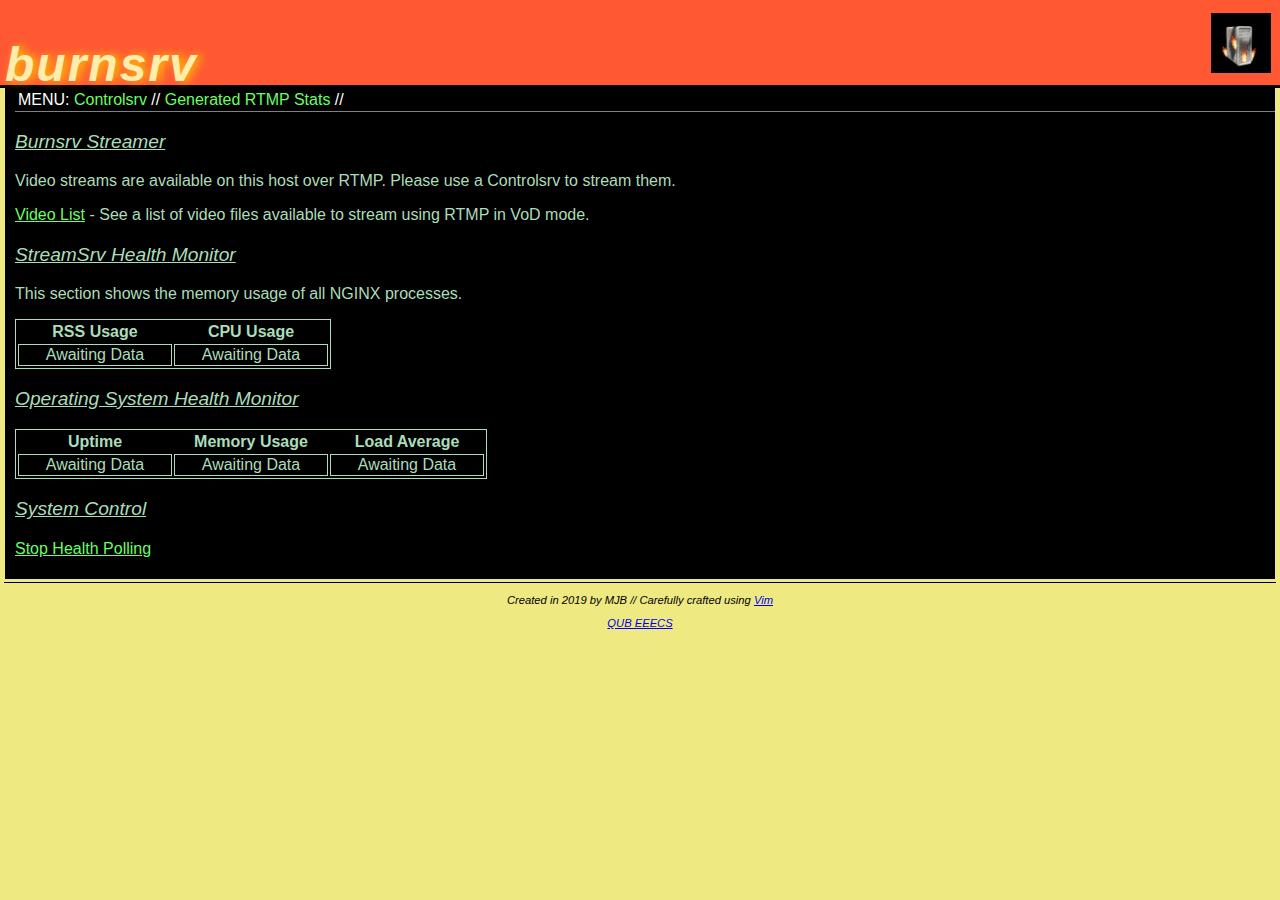
<file: util/burnsrv_setup/www/html/index.html>
<!DOCTYPE HTML PUBLIC "-//W3C//DTD HTML 4.01//EN" "http://www.w3.org/TR/html4/strict.dtd">

<html>
<head>
	<meta content="text/html; charset=utf-8" http-equiv="Content-Type">
    <meta name="viewport" content="width=device-width, initial-scale=1.0">
	<title>burnsrv</title>
	<link rel="stylesheet" type="text/css" href="styles/layout_main.css">
    <!-- JavaScript to update health stats. -->
    <script type="text/javascript">
        var sysstats;
        var sysReq = new XMLHttpRequest();
            sysReq.onreadystatechange = function() {
                if (this.readyState == 4 && this.status == 200) {
                     sysstats = JSON.parse(sysReq.responseText);
                     document.getElementById("uptime").innerHTML = sysstats.uptime;
                     document.getElementById("loadAvg").innerHTML = sysstats.loadAvg;
                     document.getElementById("memUsage").innerHTML = sysstats.totalMem + " MB";
                     document.getElementById("rssUsage").innerHTML = sysstats.nginxRssKb + " KB";
                     document.getElementById("procCPU").innerHTML = sysstats.nginxCPU + "%";
                }
            };
        // Call update every second.
        var intervalTimer = window.setInterval(function(){
            sysReq.open("GET", "cgi-bin/jsonstats.cgi", true);
            sysReq.send();
        }, 1000);
        
        // Stop Polling Button
        function stopPollingBtn(){
            window.clearInterval(intervalTimer);
        }

    </script>
</head>
<body>
	<div id="topBar">
    	<img id="logo" src="img/burnsrv.gif" >
		<h1 id="titleHeader">burnsrv</h1>
	</div>
	<div id="bodyContainer">
		<div id="topMenu">
			MENU: <a href="http://qub-controller.thran.uk/">Controlsrv</a> // <a href="stat">Generated RTMP Stats</a> //
		</div>
		<p class="newsItem">Burnsrv Streamer</p>
        <p>Video streams are available on this host over RTMP. Please use a Controlsrv to stream them.</p>
        <p><a href="./cgi-bin/listvid.cgi">Video List</a> - See a list of video files available to stream using RTMP in VoD mode.</p>
		<p class="newsItem">StreamSrv Health Monitor</p>
        <p>This section shows the memory usage of all NGINX processes.</p>
		<table class="healthTable">
            <thead>
                <tr>
                    <th>RSS Usage</th>
                    <th>CPU Usage</th>
                </tr>
            </thead>
            <tbody>
                <tr>
                    <td id="rssUsage">Awaiting Data</td>
                    <td id="procCPU">Awaiting Data</td>
                </tr>
            </tbody>
        </table>

		<p class="newsItem">Operating System Health Monitor</p>
		<table class="healthTable">
            <thead>
                <tr>
                    <th>Uptime</th>
                    <th>Memory Usage</th>
                    <th>Load Average</th>
                </tr>
            </thead>
            <tbody>
                <tr>
                    <td id="uptime">Awaiting Data</td>
                    <td id="memUsage">Awaiting Data</td>
                    <td id="loadAvg">Awaiting Data</td>
                </tr>
            </tbody>
        </table>
        <p class="newsItem">System Control</p>
        <p><a href="javascript:stopPollingBtn()" id="stopPolling">Stop Health Polling</a></p>
	</div>
	<div id="footer">
        <p class="footerText">Created in 2019 by MJB // Carefully crafted using <a href="http://www.vim.org" target="_blank">Vim</a></p>
        <p class="footerText"><a href="https://www.qub.ac.uk/schools/eeecs/">QUB EEECS</a></p>
	</div>
</body>
</html>
</file>
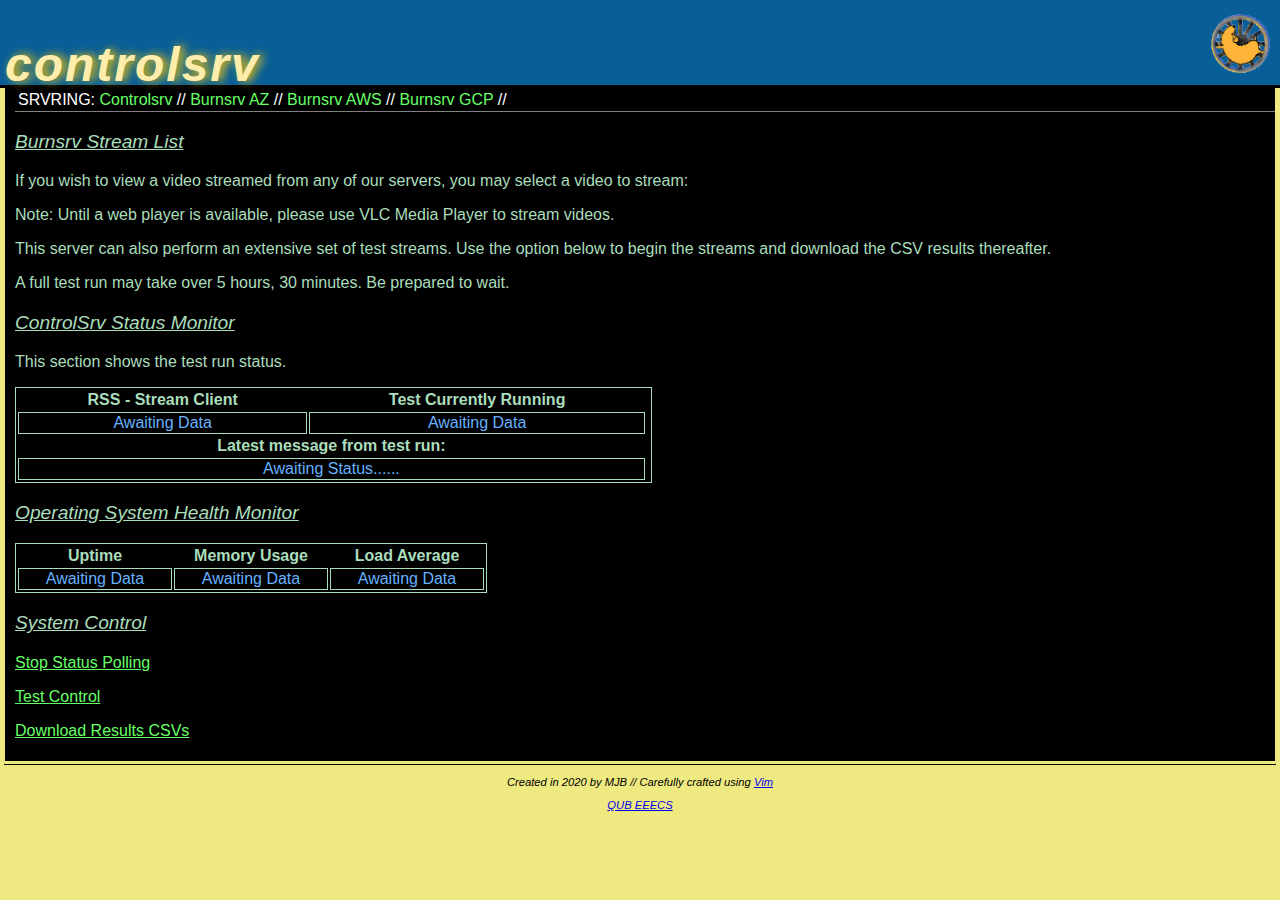
<file: util/controlsrv_setup/www/html/index.html>
<!DOCTYPE HTML PUBLIC "-//W3C//DTD HTML 4.01//EN" "http://www.w3.org/TR/html4/strict.dtd">

<html>
<head>
	<meta content="text/html; charset=utf-8" http-equiv="Content-Type">
    <meta name="viewport" content="width=device-width, initial-scale=1.0">
	<title>controlsrv</title>
	<link rel="stylesheet" type="text/css" href="styles/layout_main.css">
    <!-- JavaScript to update health stats. -->
    <script type="text/javascript">
        var sysstats;
        var sysReq = new XMLHttpRequest();
            sysReq.onreadystatechange = function() {
                if (this.readyState == 4 && this.status == 200) {
                     sysstats = JSON.parse(sysReq.responseText);
                     document.getElementById("uptime").innerHTML = sysstats.uptime;
                     document.getElementById("loadAvg").innerHTML = sysstats.loadAvg;
                     document.getElementById("memUsage").innerHTML = sysstats.totalMem + " MB";
                     document.getElementById("ffRss").innerHTML = sysstats.ffmpegRssKb + " KB";
                     document.getElementById("isTestRunning").innerHTML = sysstats.isTestRunning;
                     document.getElementById("lastMsg").innerHTML = sysstats.lastMsg;
                }
            };
        // Call update every second.
        var intervalTimer = window.setInterval(function(){
            sysReq.open("GET", "cgi-bin/jsonstats.cgi", true);
            sysReq.send();
        }, 1000);
        // Stop Polling Button
        function stopPollingBtn(){
            window.clearInterval(intervalTimer);
        }

    </script>
</head>
<body>
	<div id="topBar">
    	<img id="logo" title="Eep! How the server 'runs'..." src="img/hamster_in_rad2.gif" >
		<h1 id="titleHeader">controlsrv</h1>
	</div>
	<div id="bodyContainer">
		<div id="topMenu">
			SRVRING: <a href="#">Controlsrv</a> // <a href="http://qub-streamer.thran.uk/">Burnsrv AZ</a> // <a href="http://qub-streamer2.thran.uk">Burnsrv AWS</a> // <a href="http://qub-streamer3.thran.uk">Burnsrv GCP</a> // 

		</div>
		<p class="newsItem">Burnsrv Stream List</p>
		<p>If you wish to view a video streamed from any of our servers, you may select a video to stream:</p>
        <p>Note: Until a web player is available, please use VLC Media Player to stream videos.</p>
        <p>This server can also perform an extensive set of test streams. Use the option below to begin the streams and download the CSV results thereafter.</p>
        <p>A full test run may take over 5 hours, 30 minutes. Be prepared to wait.</p>

        <p class="newsItem">ControlSrv Status Monitor</p>
        <p>This section shows the test run status.</p>
		<table class="healthTable">
            <thead>
                <tr>
                    <th>RSS - Stream Client</th>
                    <th>Test Currently Running</th>
                </tr>
            </thead>
            <tbody>
                <tr>
                    <td id="ffRss">Awaiting Data</td>
                    <td id="isTestRunning">Awaiting Data</td>
                </tr>
            </tbody>
            <thead>
                <tr>
                    <th colspan="2">Latest message from test run:<th>
                </tr>
            </thead>
            <tbody>
                <tr>
                    <td colspan="2" id="lastMsg">Awaiting Status......</td>
                </tr>
            </tbody>
        </table>

		<p class="newsItem">Operating System Health Monitor</p>
		<table class="healthTable">
            <thead>
                <tr>
                    <th>Uptime</th>
                    <th>Memory Usage</th>
                    <th>Load Average</th>
                </tr>
            </thead>
            <tbody>
                <tr>
                    <td id="uptime">Awaiting Data</td>
                    <td id="memUsage">Awaiting Data</td>
                    <td id="loadAvg">Awaiting Data</td>
                </tr>
            </tbody>
        </table>

        <p class="newsItem">System Control</p>
            <p><a href="javascript:stopPollingBtn()" id="stopPolling">Stop Status Polling</a></p>
            <p><a href="testcontrol.html">Test Control</a></p>
            <p><a href="results/">Download Results CSVs</a></p>

	</div>

	<div id="footer">
        <p class="footerText">Created in 2020 by MJB // Carefully crafted using <a href="http://www.vim.org" target="_blank">Vim</a></p>
        <p class="footerText"><a href="https://www.qub.ac.uk/schools/eeecs/">QUB EEECS</a></p>
	</div>
</body>
</html>
</file>
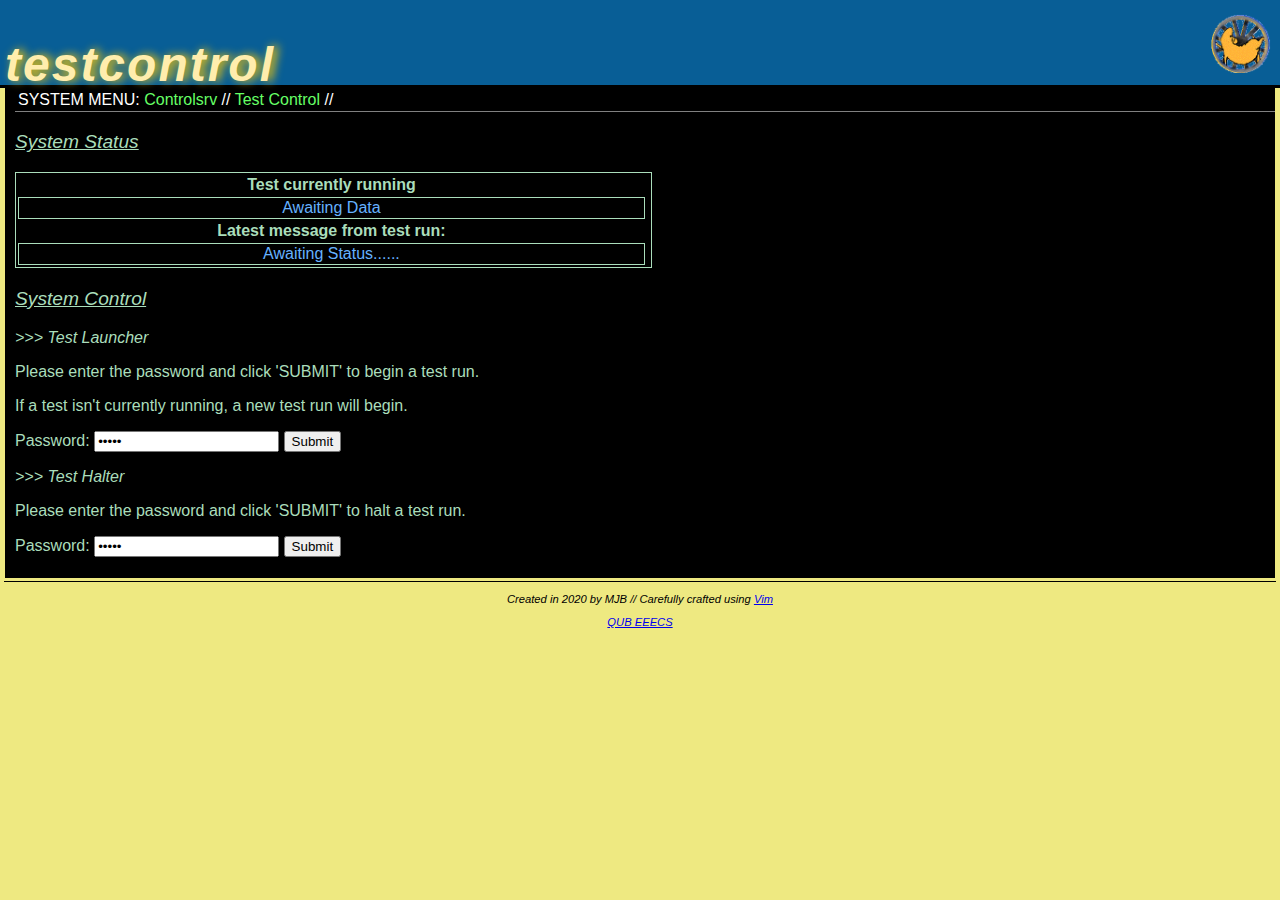
<file: util/controlsrv_setup/www/html/testcontrol.html>
<!DOCTYPE HTML PUBLIC "-//W3C//DTD HTML 4.01//EN" "http://www.w3.org/TR/html4/strict.dtd">

<html>
<head>
	<meta content="text/html; charset=utf-8" http-equiv="Content-Type">
    <meta name="viewport" content="width=device-width, initial-scale=1.0">
	<title>controlsrv : Test Control</title>
	<link rel="stylesheet" type="text/css" href="styles/layout_main.css">

    <!-- JavaScript to update test stats. -->
    <script type="text/javascript">
        var sysstats;
        var sysReq = new XMLHttpRequest();
            sysReq.onreadystatechange = function() {
                if (this.readyState == 4 && this.status == 200) {
                     sysstats = JSON.parse(sysReq.responseText);
                     document.getElementById("isTestRunning").innerHTML = sysstats.isTestRunning;
                     document.getElementById("lastMsg").innerHTML = sysstats.lastMsg;
                }
            };

        // Call update every second.
        var intervalTimer = window.setInterval(function(){
            sysReq.open("GET", "cgi-bin/jsonstats.cgi", true);
            sysReq.send();
        }, 1000);
    </script>
</head>
<body>
	<div id="topBar">
    	<img id="logo" src="img/hamster_in_rad2.gif" >
		<h1 id="titleHeader">testcontrol</h1>
	</div>
	<div id="bodyContainer">
		<div id="topMenu">
			SYSTEM MENU: <a href="index.html">Controlsrv</a> // <a href="testcontrol.html">Test Control</a> // 
		</div>
		<p class="newsItem">System Status</p>
		<table class="healthTable">
            <thead>
                <tr>
                    <th>Test currently running</th>
                </tr>
            </thead>
            <tbody>
                <tr>
                    <td id="isTestRunning">Awaiting Data</td>
                </tr>
            </tbody>

            <thead>
                <tr>
                    <th colspan="2">Latest message from test run:<th>
                </tr>
            </thead>
            <tbody>
                <tr>
                    <td colspan="2" id="lastMsg">Awaiting Status......</td>
                </tr>
            </tbody>
        </table>
        <p class="newsItem">System Control</p>
        <p><em>>>> Test Launcher</em></p>
        <p>Please enter the password and click 'SUBMIT' to begin a test run.</p>
        <p>If a test isn't currently running, a new test run will begin.</p>
        <p> <form action="/cgi-bin/testlauncher.cgi" method="post">
        <label for="passwd">Password:</label> <input type="password" id="passwd" name="passwd" value="WRONG">
        <input type="submit" value="Submit">
        </form> </p> 

        <p><em>>>> Test Halter</em></p>
        <p>Please enter the password and click 'SUBMIT' to halt a test run.</p>
        <p> <form action="/cgi-bin/testhalter.cgi" method="post">
        <label for="passwd">Password:</label> <input type="password" id="passwd" name="passwd" value="WRONG">
        <input type="submit" value="Submit">
        </form> </p> 
	</div>
	<div id="footer">
        <p class="footerText">Created in 2020 by MJB // Carefully crafted using <a href="http://www.vim.org" target="_blank">Vim</a></p>
        <p class="footerText"><a href="https://www.qub.ac.uk/schools/eeecs/">QUB EEECS</a></p>
	</div>
</body>
</html>
</file>
<file: util/burnsrv_setup/www/html/styles/layout_main.css>
/***************************
 *   THRANSOFT LAYOUT
 * 	   Revision 1
 * Edited 06/12/2019 S.D.G.
 ***************************/

/* page layout */
body {
	background-color: #eee981;
	margin:0;
	font-family: "Franklin Gothic Medium", "Lucida Grande", sans-serif;
}

div#topBar {
	background-color: #ff5833;
	width: 100%;
	height: 80px;
	border: 0; margin: 0;
	padding-top: 5px;
	padding-left: 5px;
	border-bottom: 3px solid black;
}

div#topMenu {
	padding-left: 3px;
	border-bottom: 1px solid grey;
	padding-bottom: 2px;
	color: white;
}

#bodyContainer a:link {
	color: #66ff66;
}

#bodyContainer a:visited {
	color: #66ff66;
}

#topMenu a:link { 
	text-decoration: none;
} 

#topMenu a:visited { 
	text-decoration: none;
}

div#bodyContainer {
 	padding-top: 3px;
	margin-left: 5px;
	margin-right: 5px;
	padding-left: 10px;
	color: #aaddbb;
	background-color:#000000;
  padding-bottom: 5px;
}

img#logo {
	float: right;
	display: inline-block;
	width: 60px;
	height: 60px;
	margin-right: 14px;
    margin-top: 8px;
}

div#footer{
	border-top: 1px solid black;
	margin: 3px 4px 10px 4px;
	padding-top: 0px;
}

table.healthTable {
  border: 1px solid #aaddbb;
}

.healthTable td {
	min-width: 150px;
	border: 1px solid #aaddbb;
	text-align: center;
}

/* text style */
h1#titleHeader{
	display: inline-block;
	text-align: left;
	padding-right: 4px;
	color: #ffedad;
	letter-spacing: 2px;
	font-style: italic;
	font-size: 3em;
	position: absolute;
  text-shadow: #FC0 4px 0 10px;
}

p.footerText{
	font-style: italic;
	font-size: 0.7em;
	text-align: center;
}

p.newsItem{
    font-style: italic;
    text-decoration: underline;
    font-size: 1.2em;
}
</file>
<file: util/controlsrv_setup/www/html/styles/layout_main.css>
/***************************
 *   THRANSOFT LAYOUT
 * 	   Revision 1
 * Edited 06/12/2019 S.D.G.
 ***************************/

/* page layout */
body {
	background-color: #eee981;
	margin:0;
	font-family: "Franklin Gothic Medium", "Lucida Grande", sans-serif;
}

div#topBar {
	background-color: #085e96;
	width: 100%;
	height: 80px;
	border: 0; margin: 0;
	padding-top: 5px;
	padding-left: 5px;
	border-bottom: 3px solid black;
}

div#topMenu {
	padding-left: 3px;
	border-bottom: 1px solid grey;
	padding-bottom: 2px;
	color: white;
}

#bodyContainer a:link {
	color: #66ff66;
}

#bodyContainer a:visited {
	color: #66ff66;
}

#topMenu a:link { 
	text-decoration: none;
} 

#topMenu a:visited { 
	text-decoration: none;
}

div#bodyContainer {
 	padding-top: 3px;
	margin-left: 5px;
	margin-right: 5px;
	padding-left: 10px;
	color: #aaddbb;
	background-color:#000000;
    padding-bottom: 5px;
}

img#logo {
	float: right;
	display: inline-block;
	width: 60px;
	height: 60px;
	margin-right: 14px;
    margin-top: 8px;
}

div#footer{
	border-top: 1px solid black;
	margin: 3px 4px 10px 4px;
	padding-top: 0px;
}

table.healthTable {
  border: 1px solid #aaddbb;
}

.healthTable td {
	min-width: 150px;
	border: 1px solid #aaddbb;
	text-align: center;
    color: #66b2ff;
}

td#lastMsg {
    width: 70ch;
}

/* text style */
h1#titleHeader{
	display: inline-block;
	text-align: left;
	padding-right: 4px;
	color: #ffedad;
	letter-spacing: 2px;
	font-style: italic;
	font-size: 3em;
	position: absolute;
  text-shadow: #FC0 4px 0 10px;
}

p.footerText{
	font-style: italic;
	font-size: 0.7em;
	text-align: center;
}

p.newsItem{
    font-style: italic;
    text-decoration: underline;
    font-size: 1.2em;
}
</file>
